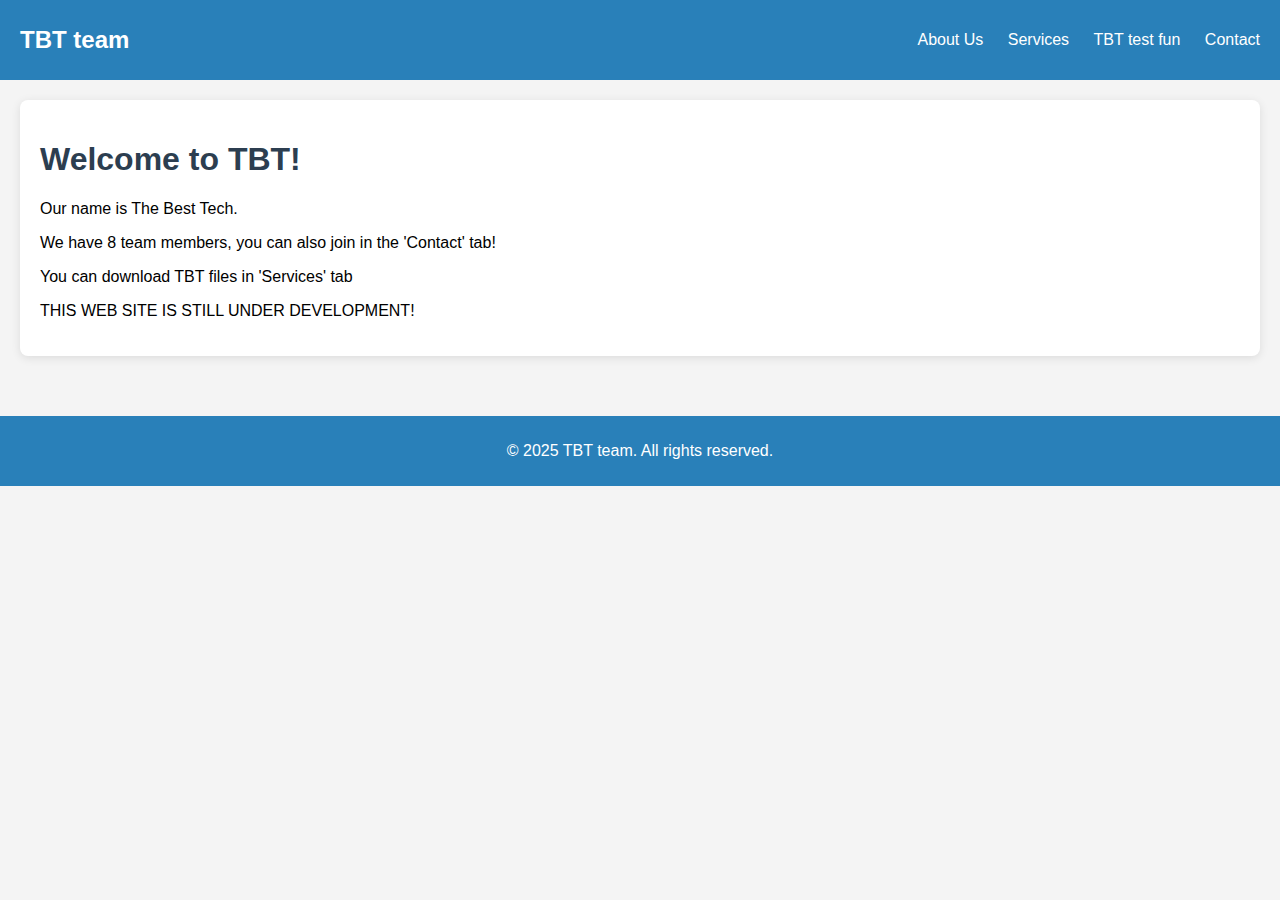
<file: index.html>
<!DOCTYPE html>
<html lang="en">
<head>
    <meta charset="UTF-8">
    <meta name="viewport" content="width=device-width, initial-scale=1.0">
    <title>TBT team - Home</title>
    <link rel="stylesheet" href="styles.css">
</head>
<body>
    <header>
        <div class="logo">TBT team</div>
        <nav>
            <ul>
                <li><a href="about.html">About Us</a></li>
                <li><a href="services.html">Services</a></li>
                <li><a href="tbtcol.html">TBT test fun</a></li>
                <li><a href="contact.html">Contact</a></li>
            </ul>
        </nav>
    </header>

    <main>
        <section id="home">
            <h1>Welcome to TBT!</h1>
            <p>Our name is The Best Tech.</p>
            <p></p>
            <p>We have 8 team members, you can also join in the 'Contact' tab!</p>
            <p></p>
            <p>You can download TBT files in 'Services' tab</p>
            <p></p>
            <p>THIS WEB SITE IS STILL UNDER DEVELOPMENT!</p>
        </section>
    </main>

    <footer>
        <p>&copy; 2025 TBT team. All rights reserved.</p>
    </footer>
</body>
</html>
</file>
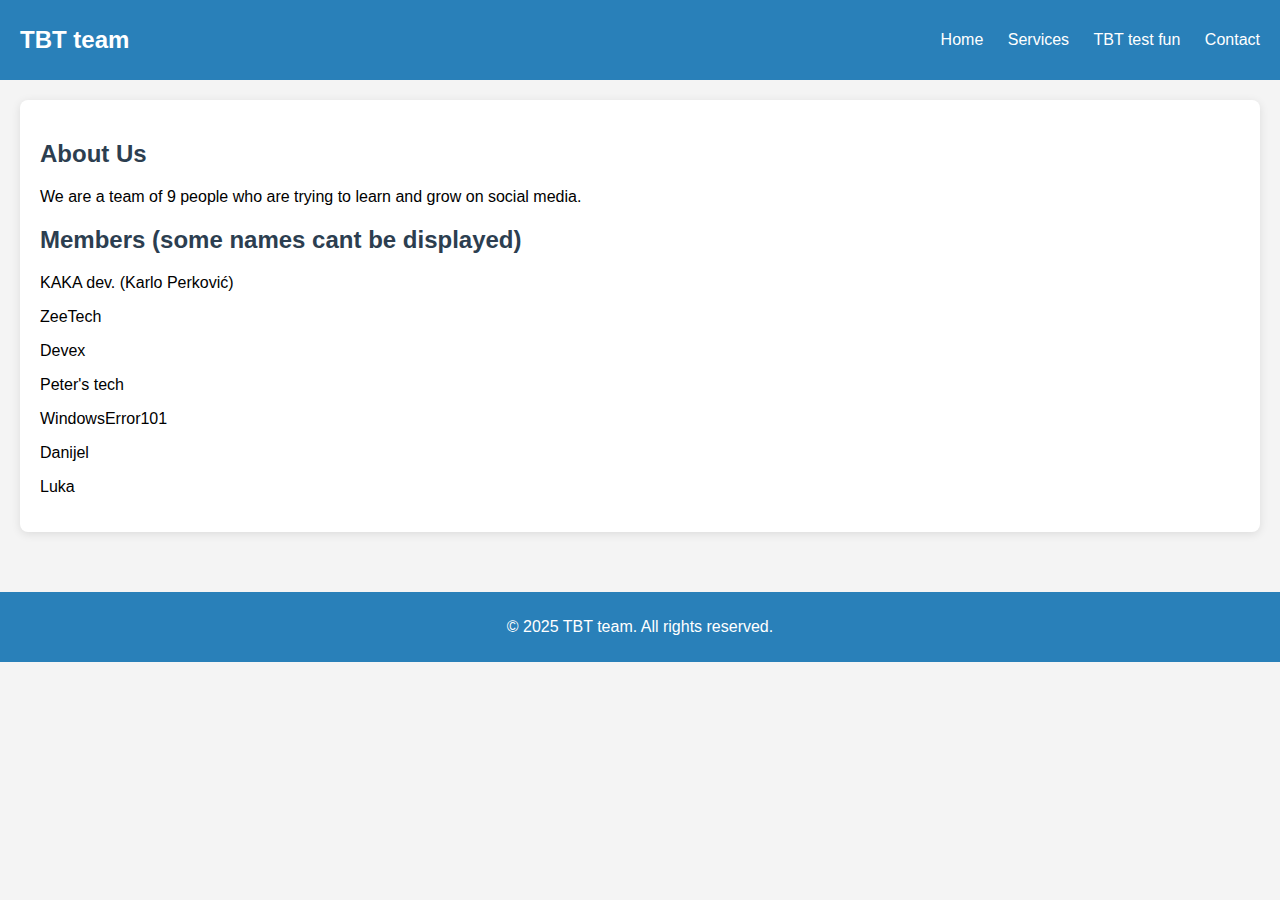
<file: about.html>
<!DOCTYPE html>
<html lang="en">
<head>
    <meta charset="UTF-8">
    <meta name="viewport" content="width=device-width, initial-scale=1.0">
    <title>TBT team - About Us</title>
    <link rel="stylesheet" href="styles.css">
</head>
<body>
    <header>
        <div class="logo">TBT team</div>
        <nav>
            <ul>
                <li><a href="index.html">Home</a></li>
                <li><a href="services.html">Services</a></li>
                <li><a href="tbtcol.html">TBT test fun</a></li>
                <li><a href="contact.html">Contact</a></li>
            </ul>
        </nav>
    </header>

    <main>
        <section id="about">
            <h2>About Us</h2>
            <p>We are a team of 9 people who are trying to learn and grow on social media.</p>
            <p></p>
            <h2>Members (some names cant be displayed)</h2>
            <p>KAKA dev. (Karlo Perković)</p>
            <p>ZeeTech</p>
            <p>Devex</p>
            <p>Peter's tech</p>
            <p>WindowsError101</p>
            <p>Danijel</p>
            <p>Luka</p>
            <p></p>
        </section>
    </main>
    
    <footer>
        <p>&copy; 2025 TBT team. All rights reserved.</p>
    </footer>
</body>
</html>
</file>
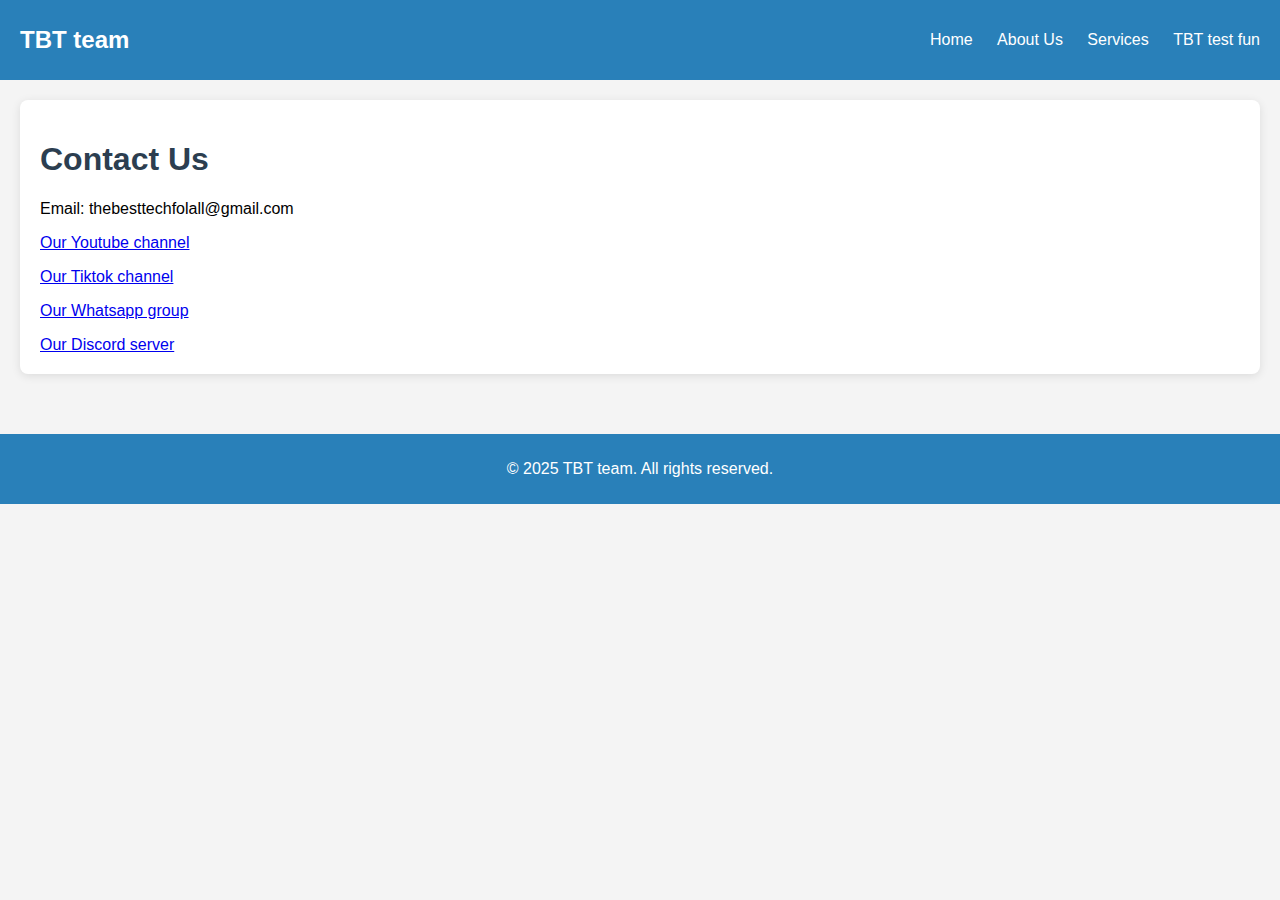
<file: contact.html>
<!DOCTYPE html>
<html lang="en">
<head>
    <meta charset="UTF-8">
    <meta name="viewport" content="width=device-width, initial-scale=1.0">
    <title>TBT team - Contact</title>
    <link rel="stylesheet" href="styles.css">
</head>
<body>
    <header>
        <div class="logo">TBT team</div>
        <nav>
            <ul>
                <li><a href="index.html">Home</a></li>
                <li><a href="about.html">About Us</a></li>
                <li><a href="services.html">Services</a></li>
                <li><a href="tbtcol.html">TBT test fun</a></li>
            </ul>
        </nav>
    </header>

    <main>
        <section id="contact">
            <h1>Contact Us</h1>
            <p>Email: thebesttechfolall@gmail.com</p>
            <p></p>
            <a href="https://youtube.com/@tbt-cuswhynot?si=A0B1V50XmoQc_zoX">Our Youtube channel</a>
            <p></p>
            <a href="https://www.tiktok.com/@thebesttech00_official">Our Tiktok channel</a>
            <p></p>
            <a href="https://chat.whatsapp.com/H9Fj8jY4Im00rJx5ztvJaw">Our Whatsapp group</a>
            <p></p>
            <a href="https://discord.gg/3Q5yMZH9yA">Our Discord server</a>
        </section>
    </main>

    <footer>
        <p>&copy; 2025 TBT team. All rights reserved.</p>
    </footer>
</body>
</html>
</file>
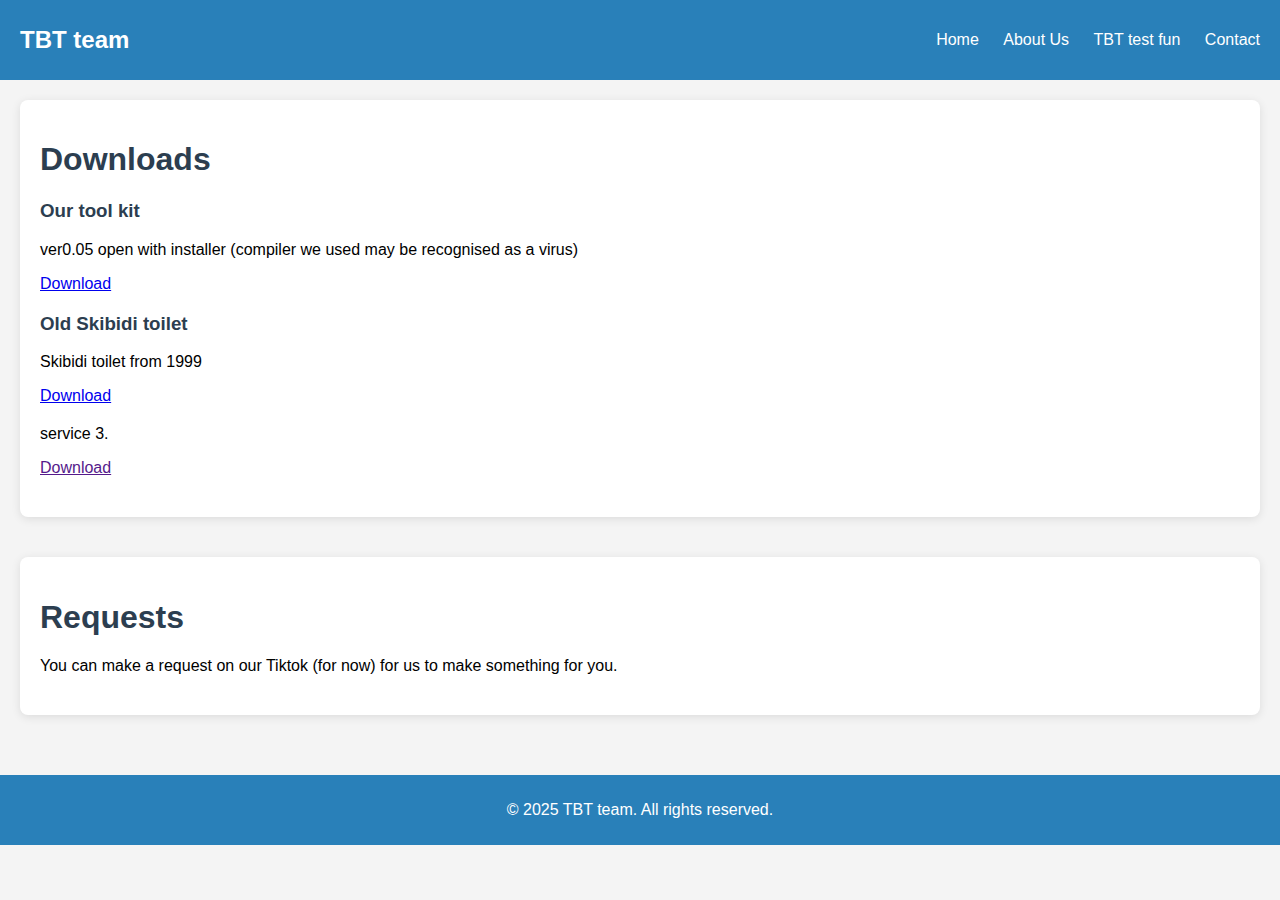
<file: services.html>
<!DOCTYPE html>
<html lang="en">
<head>
    <meta charset="UTF-8">
    <meta name="viewport" content="width=device-width, initial-scale=1.0">
    <title>TBT team - Services</title>
    <link rel="stylesheet" href="styles.css">
</head>
<body>
    <header>
        <div class="logo">TBT team</div>
        <nav>
            <ul>
                <li><a href="index.html">Home</a></li>
                <li><a href="about.html">About Us</a></li>
                <li><a href="tbtcol.html">TBT test fun</a></li>
                <li><a href="contact.html">Contact</a></li>
            </ul>
        </nav>
    </header>

    <main>
        <section id="services">
            <h1>Downloads</h1>
            <div class="service">
                <h3>Our tool kit</h3>
                <p>ver0.05 open with installer (compiler we used may be recognised as a virus)</p>
                <a href="TBTtk.zip">Download</a>
            </div>
            <div class="service">
                <h3>Old Skibidi toilet</h3>
                <p>Skibidi toilet from 1999</p>
                <a href="ST.zip">Download</a>
            </div>
            <div class="service">
                <h3></h3>
                <p>service 3.</p>
                <a href="">Download</a>
            </div>
        </section>
        <section id="service">
            <h1>Requests</h1>
            <div class="service">
                <p>You can make a request on our Tiktok (for now) for us to make something for you.</p>
            </div>
        </section>
    </main>

    <footer>
        <p>&copy; 2025 TBT team. All rights reserved.</p>
    </footer>
</body>
</html>
</file>
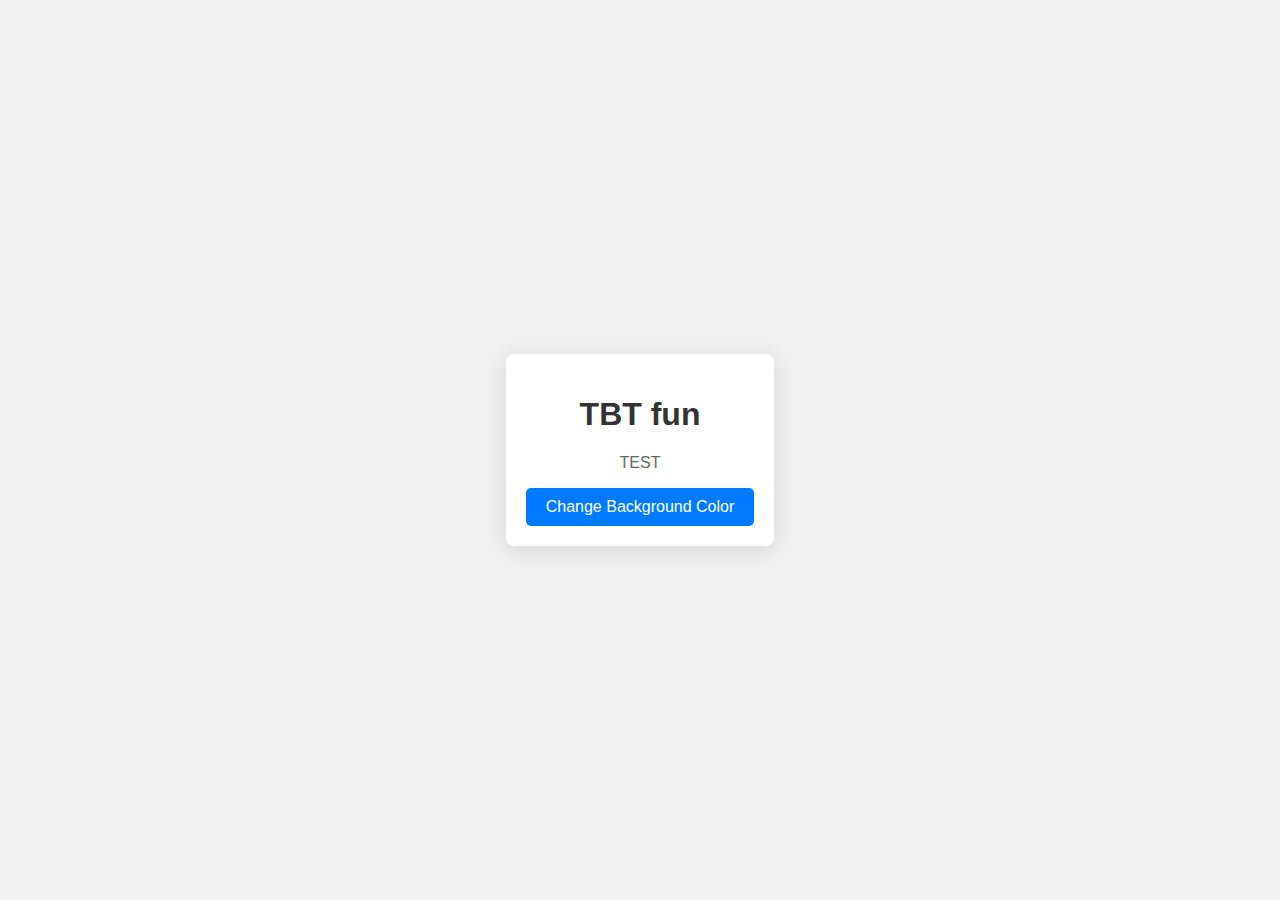
<file: tbtcol.html>
<!DOCTYPE html>
<html lang="en">
<head>
    <meta charset="UTF-8">
    <meta name="viewport" content="width=device-width, initial-scale=1.0">
    <title>TBT Stylish Web Page</title>
    <link rel="stylesheet" href="stylesfun.css">
</head>
<body>
    <div class="container">
        <h1>TBT fun</h1>
        <p>TEST</p>
        <button id="colorButton">Change Background Color</button>
    </div>
    <script src="scriptt.js"></script>
</body>
</html>
</file>
<file: styles.css>
* {
    box-sizing: border-box;
}

body {
    font-family: 'Arial', sans-serif;
    margin: 0;
    padding: 0;
    background-color: #f4f4f4;
}

header {
    background-color: #2980b9;
    color: white;
    padding: 15px 20px;
    display: flex;
    justify-content: space-between;
    align-items: center;
}

header .logo {
    font-size: 24px;
    font-weight: bold;
}

nav ul {
    list-style: none;
    padding: 0;
}

nav ul li {
    display: inline;
    margin-left: 20px;
}

nav ul li a {
    color: white;
    text-decoration: none;
}

nav ul li a:hover {
    text-decoration: underline;
}

main {
    padding: 20px;
}

section {
    margin-bottom: 40px;
    background-color: white;
    padding: 20px;
    border-radius: 8px;
    box-shadow: 0 2px 10px rgba(0, 0, 0, 0.1);
}

h1, h2, h3 {
    color: #2c3e50;
}

.service {
    margin-bottom: 20px;
}

.gallery {
    display: flex;
    flex-wrap: wrap;
    gap: 10px;
}

.gallery img {
    width: calc(25% - 10px);
    border-radius: 5px;
    box-shadow: 0 2px 5px rgba(0, 0, 0, 0.1);
}

footer {
    text-align: center;
    padding: 10px;
    background-color: #2980b9;
    color: white;
    position: relative;
    bottom: 0;
    width: 100%;
}
</file>
<file: stylesfun.css>
body {
    font-family: Arial, sans-serif;
    margin: 0;
    padding: 0;
    display: flex;
    justify-content: center;
    align-items: center;
    height: 100vh;
    background-color: #f0f0f0;
    transition: background-color 0.5s;
}

.container {
    text-align: center;
    background-color: white;
    padding: 20px;
    border-radius: 8px;
    box-shadow: 0 4px 20px rgba(0, 0, 0, 0.1);
}

h1 {
    color: #333;
}

p {
    color: #666;
}

button {
    padding: 10px 20px;
    font-size: 16px;
    color: white;
    background-color: #007BFF;
    border: none;
    border-radius: 5px;
    cursor: pointer;
    transition: background-color 0.3s;
}

button:hover {
    background-color: #0056b3;
}
</file>
